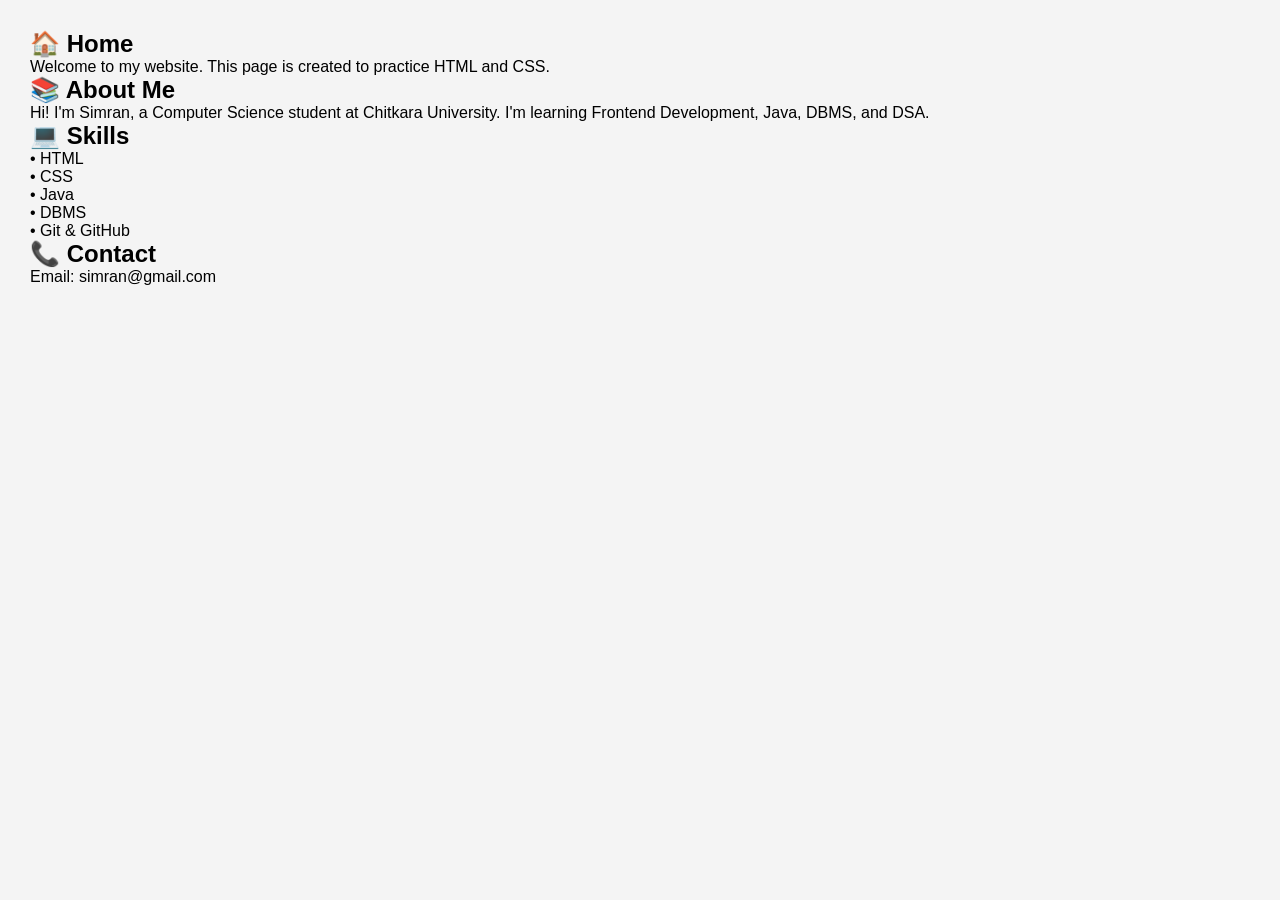
<file: index.html>
<!DOCTYPE html>
<html lang="en">
<head>
    <meta charset="UTF-8">
    <meta name="viewport" content="width=device-width, initial-scale=1.0">
    <title>CSS Practice</title>

    <link rel="stylesheet" href="style.css">
</head>
<body>

    <div id="box1">
    <h2>🏠 Home</h2>
    <p>Welcome to my website. This page is created to practice HTML and CSS.</p>
</div>

<div id="box2">
    <h2>📚 About Me</h2>
    <p>Hi! I'm Simran, a Computer Science student at Chitkara University. I'm learning Frontend Development, Java, DBMS, and DSA.</p>
</div>

<div id="box3">
    <h2>💻 Skills</h2>
    <p>
        • HTML <br>
        • CSS <br>
        • Java <br>
        • DBMS <br>
        • Git & GitHub
    </p>
</div>

<div id="box4">
    <h2>📞 Contact</h2>
    <p>Email: simran@gmail.com</p>
</div>

</body>
</html>
</file>
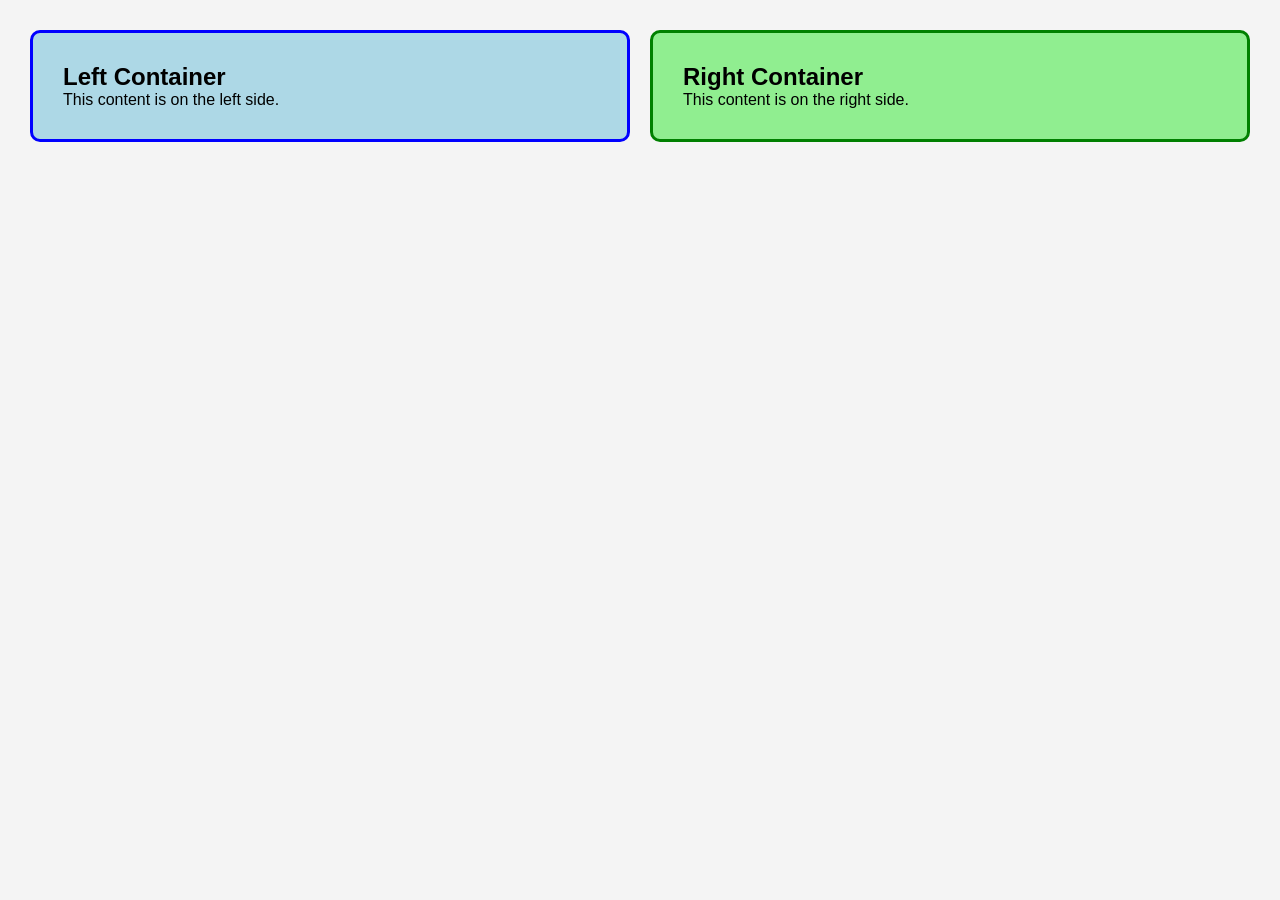
<file: 3.html>
<!DOCTYPE html>
<html lang="en">
<head>
    <meta charset="UTF-8">
    <meta name="viewport" content="width=device-width, initial-scale=1.0">
    <title>Two Containers</title>
    <link rel="stylesheet" href="style.css">
</head>
<body>

    <div class="wrapper">

        <div id="left">
            <h2>Left Container</h2>
            <p>This content is on the left side.</p>
        </div>

        <div id="right">
            <h2>Right Container</h2>
            <p>This content is on the right side.</p>
        </div>

    </div>

</body>
</html>
</file>
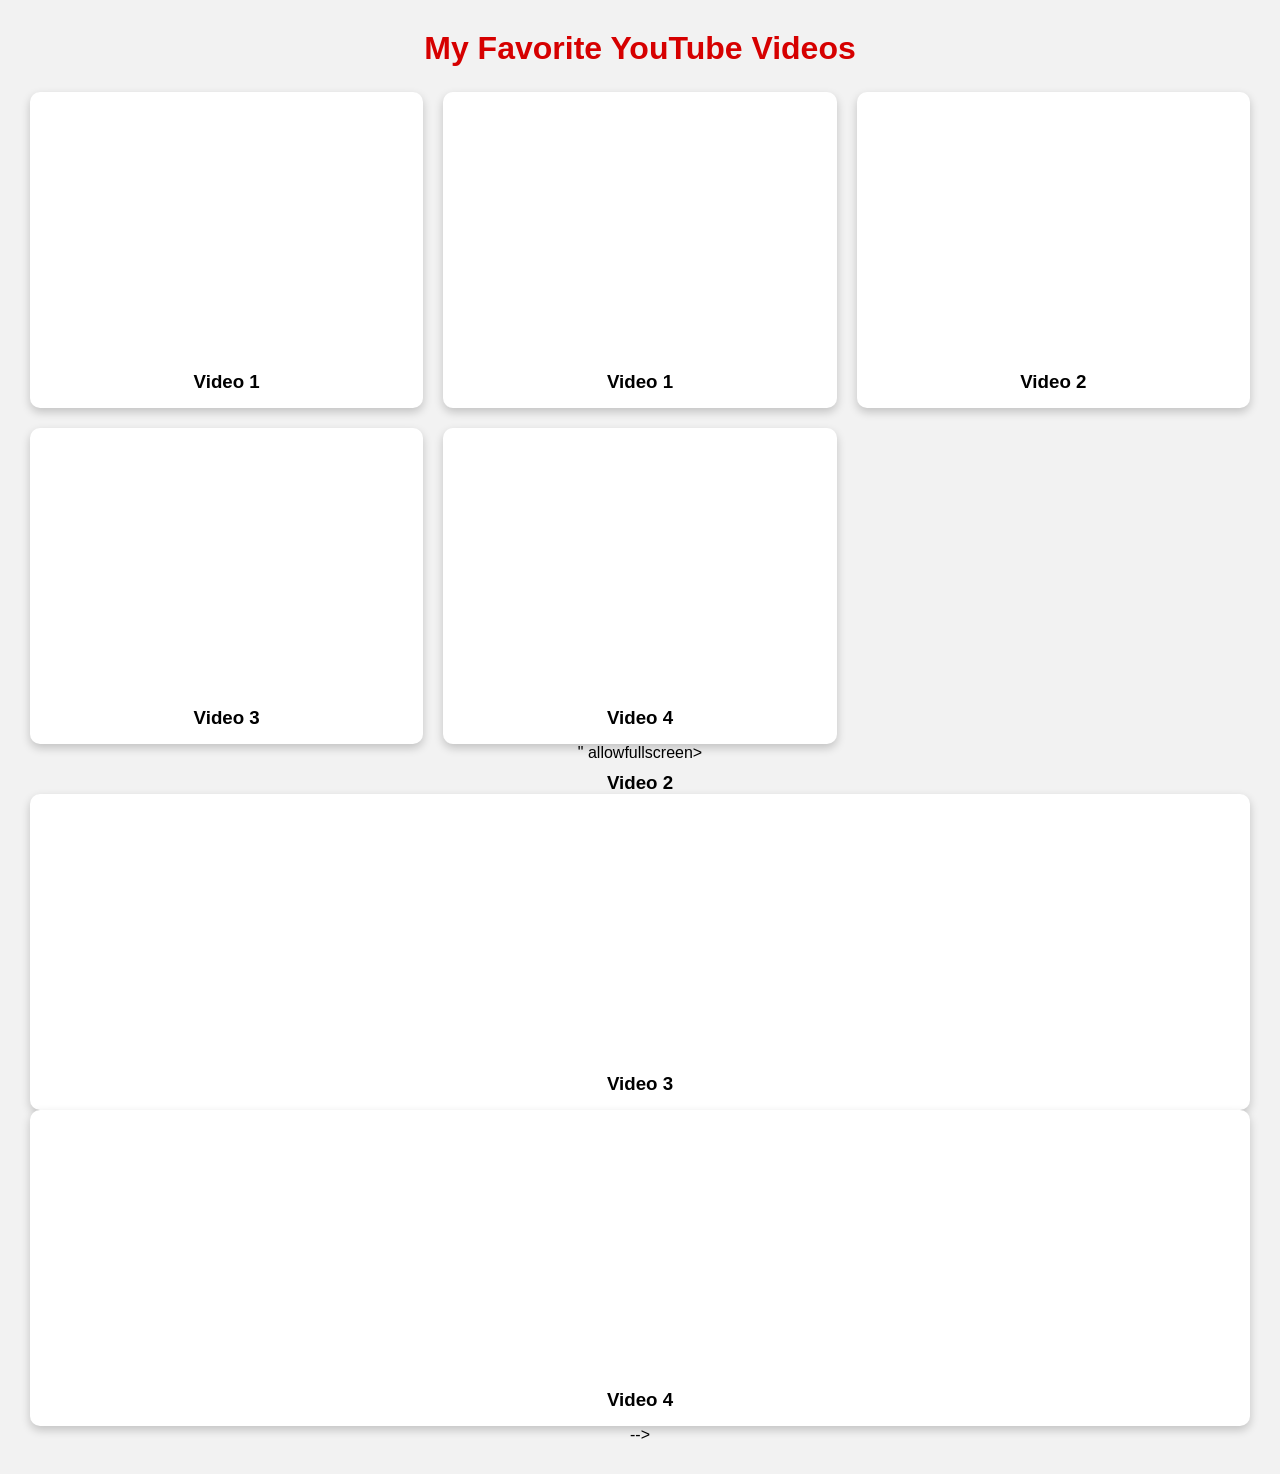
<file: fuheuf.html>
<!-- <!-- <!DOCTYPE html>
<html lang="en">
<head>
    <meta charset="UTF-8">
    <meta name="viewport" content="width=device-width, initial-scale=1.0">
    <title>Simran Sachdeva</title>
</head>
<body>
    <main>
    <h1>Simran Sachdeva</h1>
    <img src="https://thumbs.dreamstime.com/b/cute-cat-sleeping-street-car-random-58655731.jpg">
    <p>Welcome to my profile page</p>
    </main>
    <h2>Embedded YouTube Video</h2>

    <iframe
        width="640"
        height="360"
        src="https://www.youtube.com/embed/VIDEO_ID"
        title="YouTube video"
        frameborder="0"
        allowfullscreen>
    </iframe>
</body>
</html> -->

<!DOCTYPE html>
<html lang="en">
<head>
    <meta charset="UTF-8">
    <meta name="viewport" content="width=device-width, initial-scale=1.0">
    <title>YouTube Video Gallery</title>

    <style>
        *{
            margin:0;
            padding:0;
            box-sizing:border-box;
            font-family:Arial, sans-serif;
        }

        body{
            background:#f2f2f2;
            padding:30px;
            text-align:center;
        }

        h1{
            color:#d60000;
            margin-bottom:25px;
        }

        .videos{
            display:grid;
            grid-template-columns:repeat(auto-fit,minmax(350px,1fr));
            gap:20px;
        }

        iframe{
            width:100%;
            height:250px;
            border-radius:10px;
            border:none;
        }

        .video-card{
            background:white;
            padding:15px;
            border-radius:10px;
            box-shadow:0 4px 10px rgba(0,0,0,.2);
        }

        h3{
            margin-top:10px;
        }
    </style>
</head>
<body>

<h1>My Favorite YouTube Videos</h1>

<div class="videos">

    <div class="video-card">
        <iframe src="https://www.youtube.com/embed/dQw4w9WgXcQ"
        allowfullscreen></iframe>
        <h3>Video 1</h3>
    </div>

    <div class="video-card">
        <iframe src="<!DOCTYPE html>
<html lang="en">
<head>
    <meta charset="UTF-8">
    <meta name="viewport" content="width=device-width, initial-scale=1.0">
    <title>YouTube Video Gallery</title>

    <style>
        *{
            margin:0;
            padding:0;
            box-sizing:border-box;
            font-family:Arial, sans-serif;
        }

        body{
            background:#f2f2f2;
            padding:30px;
            text-align:center;
        }

        h1{
            color:#d60000;
            margin-bottom:25px;
        }

        .videos{
            display:grid;
            grid-template-columns:repeat(auto-fit,minmax(350px,1fr));
            gap:20px;
        }

        iframe{
            width:100%;
            height:250px;
            border-radius:10px;
            border:none;
        }

        .video-card{
            background:white;
            padding:15px;
            border-radius:10px;
            box-shadow:0 4px 10px rgba(0,0,0,.2);
        }

        h3{
            margin-top:10px;
        }
    </style>
</head>
<body>

<h1>My Favorite YouTube Videos</h1>

<div class="videos">

    <div class="video-card">
        <iframe src="https://www.youtube.com/embed/dQw4w9WgXcQ"
        allowfullscreen></iframe>
        <h3>Video 1</h3>
    </div>

    <div class="video-card">
        <iframe src="https://www.youtube.com/embed/3JZ_D3ELwOQ"
        allowfullscreen></iframe>
        <h3>Video 2</h3>
    </div>

    <div class="video-card">
        <iframe src="https://www.youtube.com/embed/tgbNymZ7vqY"
        allowfullscreen></iframe>
        <h3>Video 3</h3>
    </div>

    <div class="video-card">
        <iframe src="https://www.youtube.com/embed/ysz5S6PUM-U"
        allowfullscreen></iframe>
        <h3>Video 4</h3>
    </div>

</div>

</body>
</html>"
        allowfullscreen></iframe>
        <h3>Video 2</h3>
    </div>

    <div class="video-card">
        <iframe src="https://www.youtube.com/embed/tgbNymZ7vqY"
        allowfullscreen></iframe>
        <h3>Video 3</h3>
    </div>

    <div class="video-card">
        <iframe src="https://www.youtube.com/embed/ysz5S6PUM-U"
        allowfullscreen></iframe>
        <h3>Video 4</h3>
    </div>

</div>

</body>
</html> -->
</file>
<file: style.css>
*{
    margin:0;
    padding:0;
    box-sizing:border-box;
}

body{
    background:#f4f4f4;
    font-family:Arial, sans-serif;
    padding:30px;
}

.wrapper{
    display:flex;
    justify-content:space-between;
    gap:20px;
}

#left{
    width:50%;
    background:lightblue;
    border:3px solid blue;
    padding:30px;
    border-radius:10px;
}

#right{
    width:50%;
    background:lightgreen;
    border:3px solid green;
    padding:30px;
    border-radius:10px;
}
</file>
